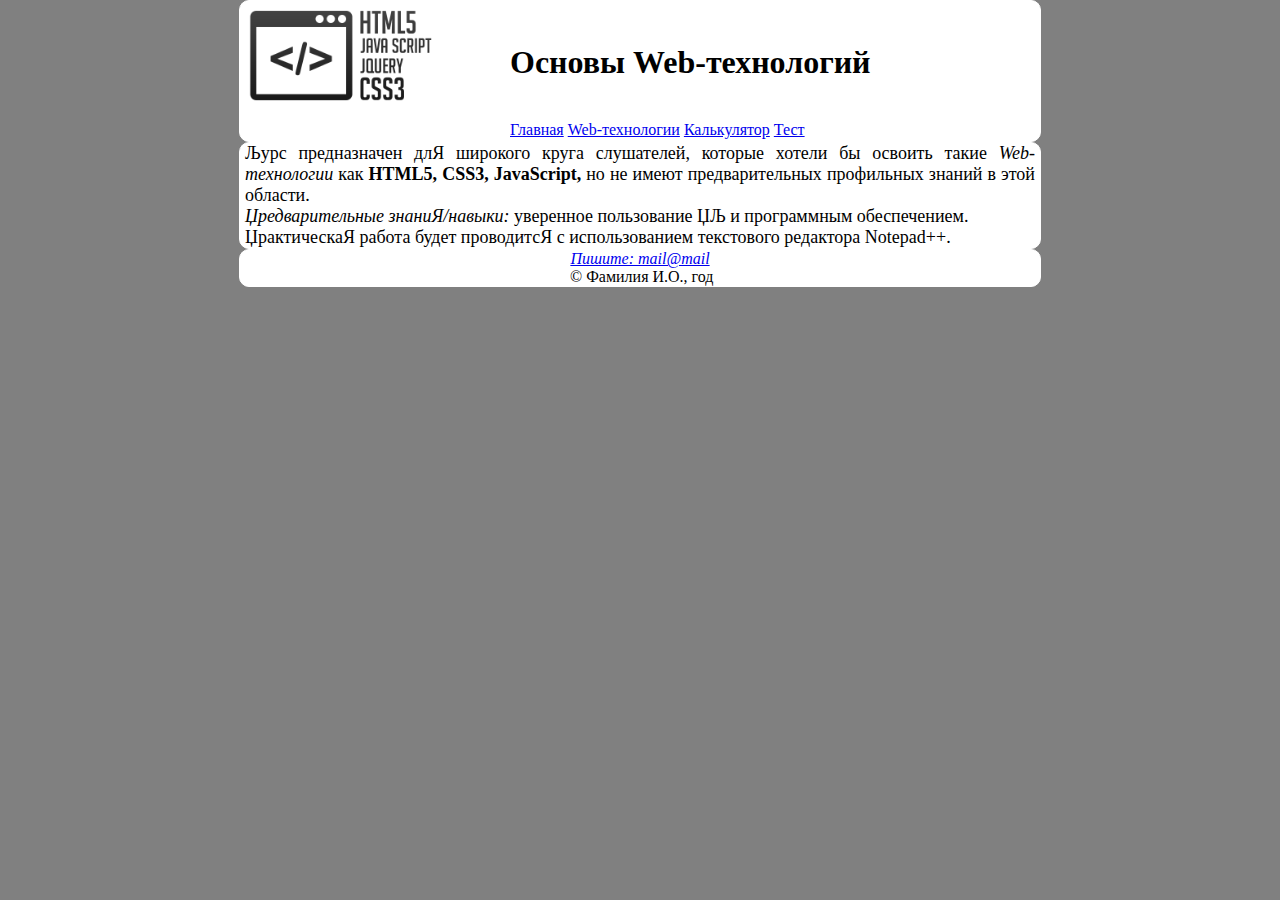
<file: index.html>
<!DOCTYPE html>
  <html>
    <head>
    <title>Заголовокдокумента</title>
	  <meta http-equiv="Content-type" content="text/html; charset=utf-8" />
	  <link rel="stylesheet" href="index.css" type="text/css">
      <title>JavaScript</title>
	</head>
	<body>
	   <header>
	   	   <img class="logo" src="webLogo.png" alt="изображение" width="200" />
	   	   <div id="name"><h1>Основы Web-технологий</h1></div>	   	      	   	   	   	   
	   	   	   <ul class="main-menu">
	   	   	   	  <li>
	   	   	   	  	 <a href="index.html">Главная</a>
	   	   	   	  </li>
	   	   	   	  <li class="open">
	   	   	   	  	 <a href="tech.html">Web-технологии</a>
	   	   	   	  	 <ul class="sub-menu">
	   	   	   	  	 	<li>
	   	   	   	  	       <a href="html5.html">HTMl5</a>
	   	   	   	        </li>
	   	   	   	        <li>
	   	   	   	  	       <a href="csspage.html">CSS3</a>
	   	   	   	        </li>
	   	   	   	        <li>
	   	   	   	  	       <a href="javaScript.html">JavaScript</a>
	   	   	   	        </li>
	   	   	   	  	 </ul>
	   	   	   	  </li>
	   	   	   	  <li>
	   	   	   	  	 <a href="calc.html">Калькулятор</a>
	   	   	   	  </li>
	   	   	   	  <li>
	   	   	   	  	 <a href="test.html">Тест</a>
	   	   	   	  </li>
	   	   	   </ul>
	   	   </header>
           
	   	   <article class="main">
                <p>Љурс предназначен длЯ широкого круга слушателей, которые хотели бы освоить такие <i>Web-технологии</i> как <b>HTML5, CSS3, JavaScript,</b> но не имеют предварительных профильных знаний в этой области.</p> 
                <p><i>Џредварительные знаниЯ/навыки:</i> уверенное пользование ЏЉ и программным обеспечением.<br /> ЏрактическаЯ работа будет проводитсЯ с использованием текстового редактора Notepad++.</p>
	   	   </article>

	   	    <footer>
	   	   <address>
	   	   	   <a href="mailto:mail@mail">Пишите: mail@mail</a> 	   	
	   	   </address>
	   	  <span>&copy; Фамилия И.О., год</span>
	   </footer>
	</body>
  </html>
</file>
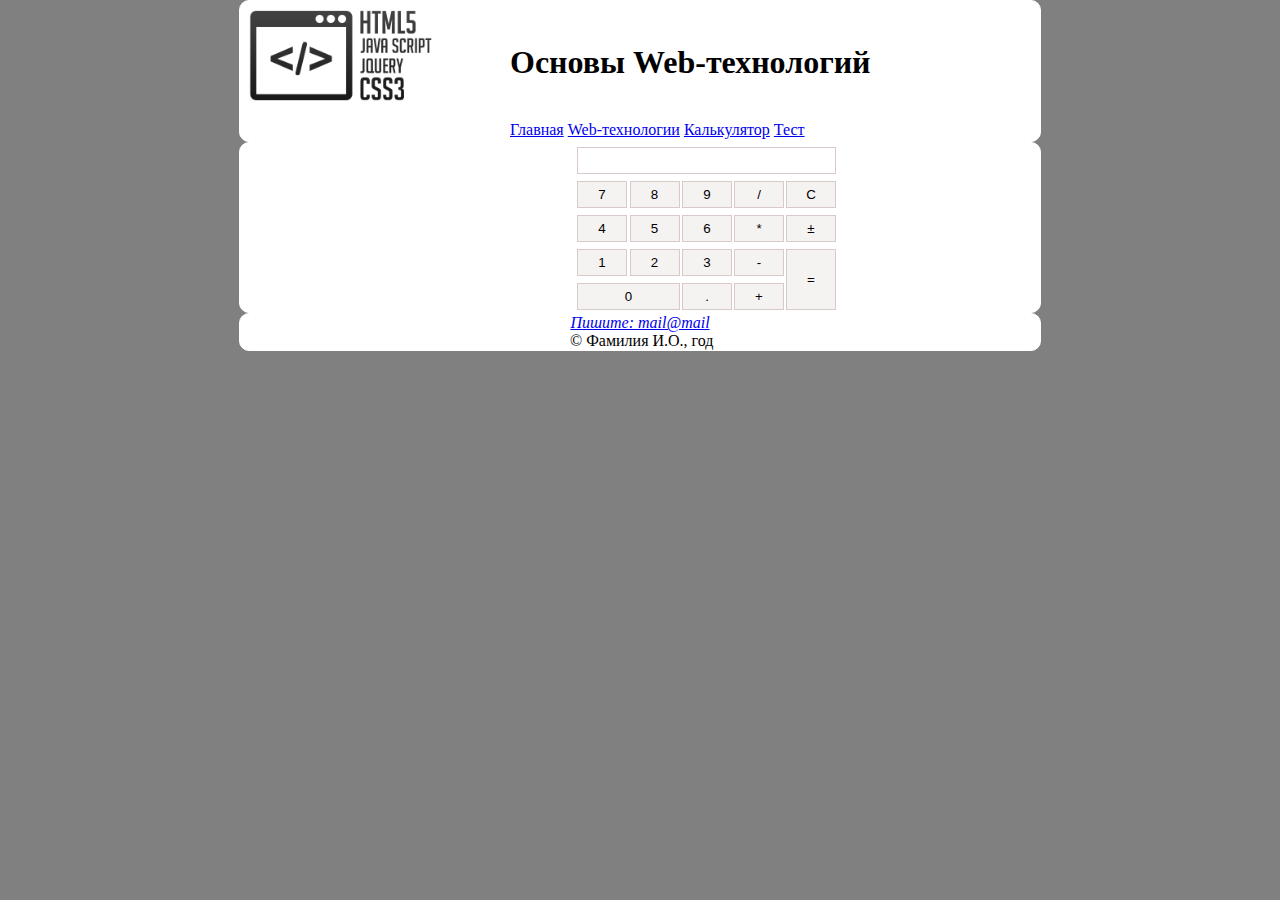
<file: calc.html>
<!DOCTYPE html>
  <html>
    <head>
    <title>Заголовокдокумента</title>
	  <meta http-equiv="Content-type" content="text/html; charset=utf-8" />
	  <link rel="stylesheet" href="index.css" type="text/css">
      <title>JavaScript</title>
	</head>
	<body>
	   <header>
	   	   <img class="logo" src="webLogo.png" alt="изображение" width="200" />
	   	   <div id="name"><h1>Основы Web-технологий</h1></div>	   	      	   	   	   	   
	   	   	   <ul class="main-menu">
	   	   	   	  <li>
	   	   	   	  	 <a href="index.html">Главная</a>
	   	   	   	  </li>
	   	   	   	  <li class="open">
	   	   	   	  	 <a href="tech.html">Web-технологии</a>
	   	   	   	  	 <ul class="sub-menu">
	   	   	   	  	 	<li>
	   	   	   	  	       <a href="html5.html">HTMl5</a>
	   	   	   	        </li>
	   	   	   	        <li>
	   	   	   	  	       <a href="css3.html">CSS3</a>
	   	   	   	        </li>
	   	   	   	        <li>
	   	   	   	  	       <a href="javaScript.html">JavaScript</a>
	   	   	   	        </li>
	   	   	   	  	 </ul>
	   	   	   	  </li>
	   	   	   	  <li>
	   	   	   	  	 <a href="calc.html">Калькулятор</a>
	   	   	   	  </li>
	   	   	   	  <li>
	   	   	   	  	 <a href="test.html">Тест</a>
	   	   	   	  </li>
	   	   	   </ul>
	   	   </header>
           
           <article class="main">
             <table id="calcul"  >
   <tr>
      
      
   </tr>
   <td class="emptyfield" colspan="5" style="height: 25px;"></td>
   <tr>
      
      <td><input class="anybutton" type="button" value="7"/></td>
      <td><input class="anybutton" type="button" value="8"/></td>
      <td><input class="anybutton" type="button" value="9"/></td>
      <td><input class="anybutton" type="button" value="/"/></td>
      <td><input class="anybutton" type="button" value="C"/></td>
      
   </tr>
   <tr>
      <td><input class="anybutton" type="button" value="4"/></td>
      <td><input class="anybutton" type="button" value="5"/></td>
      <td><input class="anybutton" type="button" value="6"/></td>
      <td><input class="anybutton" type="button" value="*"/></td>
      <td><input class="anybutton" type="button" value="&plusmn;"/></td>
   </tr>
    <tr>
      <td><input class="anybutton" type="button" value="1"/></td>
      <td><input class="anybutton" type="button" value="2"/></td>
      <td><input class="anybutton" type="button" value="3"/></td>
      <td><input class="anybutton" type="button" value="-"/></td>
      <td rowspan="2"><input id="buttonequal" type="button" value="="/></td>
      
   </tr>
   <tr>
   <td colspan="2"><input id="buttonzero" type="button" value="0"/></td>
   <td><input class="anybutton" type="button" value="."/></td>
   <td><input class="anybutton" type="button" value="+"/></td>
   </tr>
</table>
           </article>

            <footer>
	   	   <address>
	   	   	   <a href="mailto:mail@mail">Пишите: mail@mail</a> 	   	
	   	   </address>
	   	  <span>&copy; Фамилия И.О., год</span>
	   </footer>
	</body>
  </html>
</file>
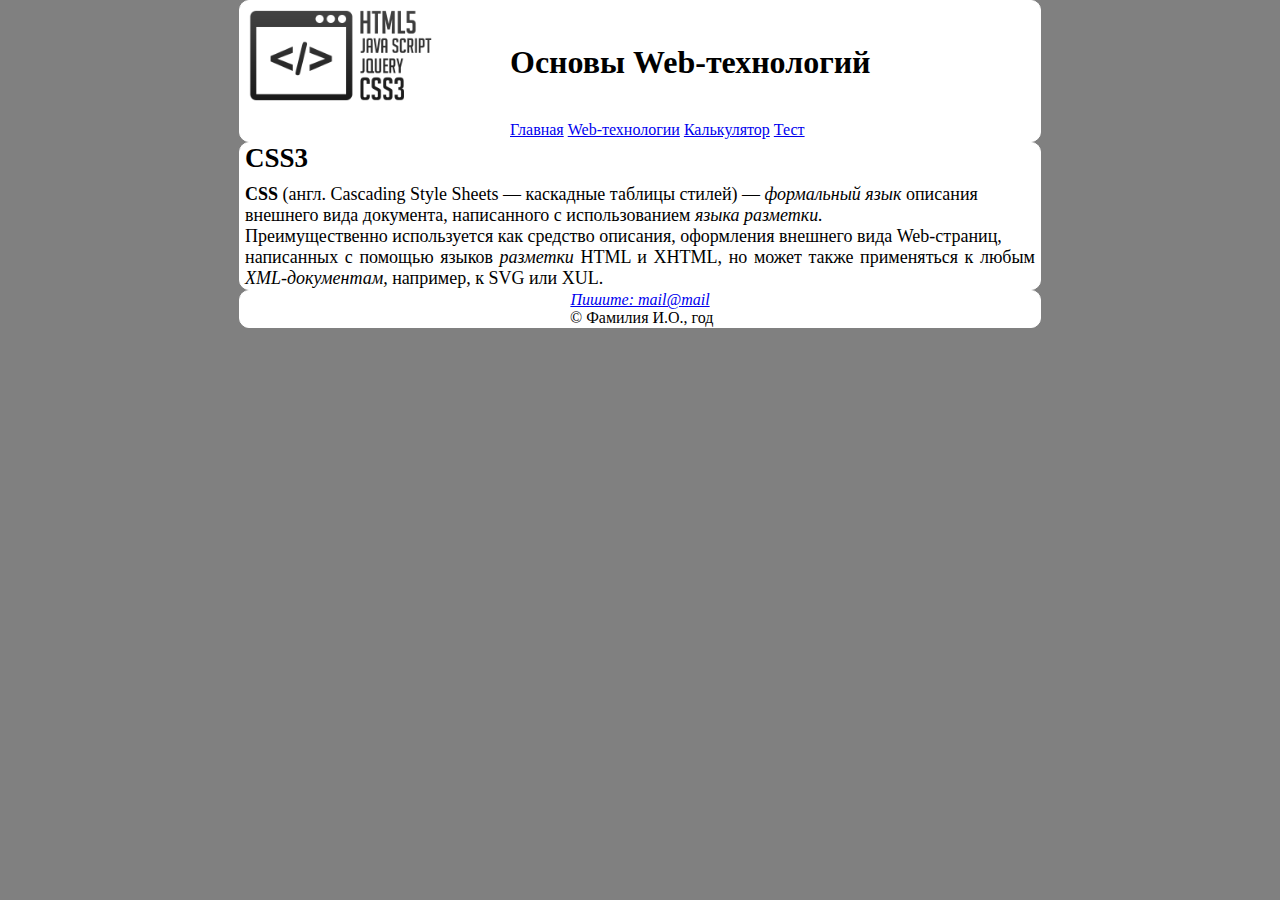
<file: css3.html>
<!DOCTYPE html>
  <html>
    <head>
    <title>Заголовокдокумента</title>
	  <meta http-equiv="Content-type" content="text/html; charset=utf-8" />
	  <link rel="stylesheet" href="index.css" type="text/css">
      <title>JavaScript</title>
	</head>
	<body>
	   <header>
	   	   <img class="logo" src="webLogo.png" alt="изображение" width="200" />
	   	   <div id="name"><h1>Основы Web-технологий</h1></div>	   	      	   	   	   	   
	   	   	   <ul class="main-menu">
	   	   	   	  <li>
	   	   	   	  	 <a href="index.html">Главная</a>
	   	   	   	  </li>
	   	   	   	  <li class="open">
	   	   	   	  	 <a href="tech.html">Web-технологии</a>
	   	   	   	  	 <ul class="sub-menu">
	   	   	   	  	 	<li>
	   	   	   	  	       <a href="html5.html">HTMl5</a>
	   	   	   	        </li>
	   	   	   	        <li>
	   	   	   	  	       <a href="css3.html">CSS3</a>
	   	   	   	        </li>
	   	   	   	        <li>
	   	   	   	  	       <a href="javaScript.html">JavaScript</a>
	   	   	   	        </li>
	   	   	   	  	 </ul>
	   	   	   	  </li>
	   	   	   	  <li>
	   	   	   	  	 <a href="calc.html">Калькулятор</a>
	   	   	   	  </li>
	   	   	   	  <li>
	   	   	   	  	 <a href="test.html">Тест</a>
	   	   	   	  </li>
	   	   	   </ul>
	   	   </header>

	   	   <article class="main">
	   	   <h2>CSS3</h2>
	   	   <p><b>CSS</b> (англ. Cascading Style Sheets — каскадные таблицы стилей) — <i>формальный язык</i> описания<br /> внешнего вида документа, написанного с использованием <i>языка разметки.</i></p>
      <p>Преимущественно используется как средство описания, оформления внешнего вида Web-страниц,<br /> написанных с помощью языков <i>разметки</i> HTML и XHTML, но может также применяться к любым <i>XML-документам,</i> например, к SVG или XUL.</p>
      </article>

        <footer>
	   	   <address>
	   	   	   <a href="mailto:mail@mail">Пишите: mail@mail</a> 	   	
	   	   </address>
	   	  <span>&copy; Фамилия И.О., год</span>
	   </footer>
	</body>
  </html>
</file>
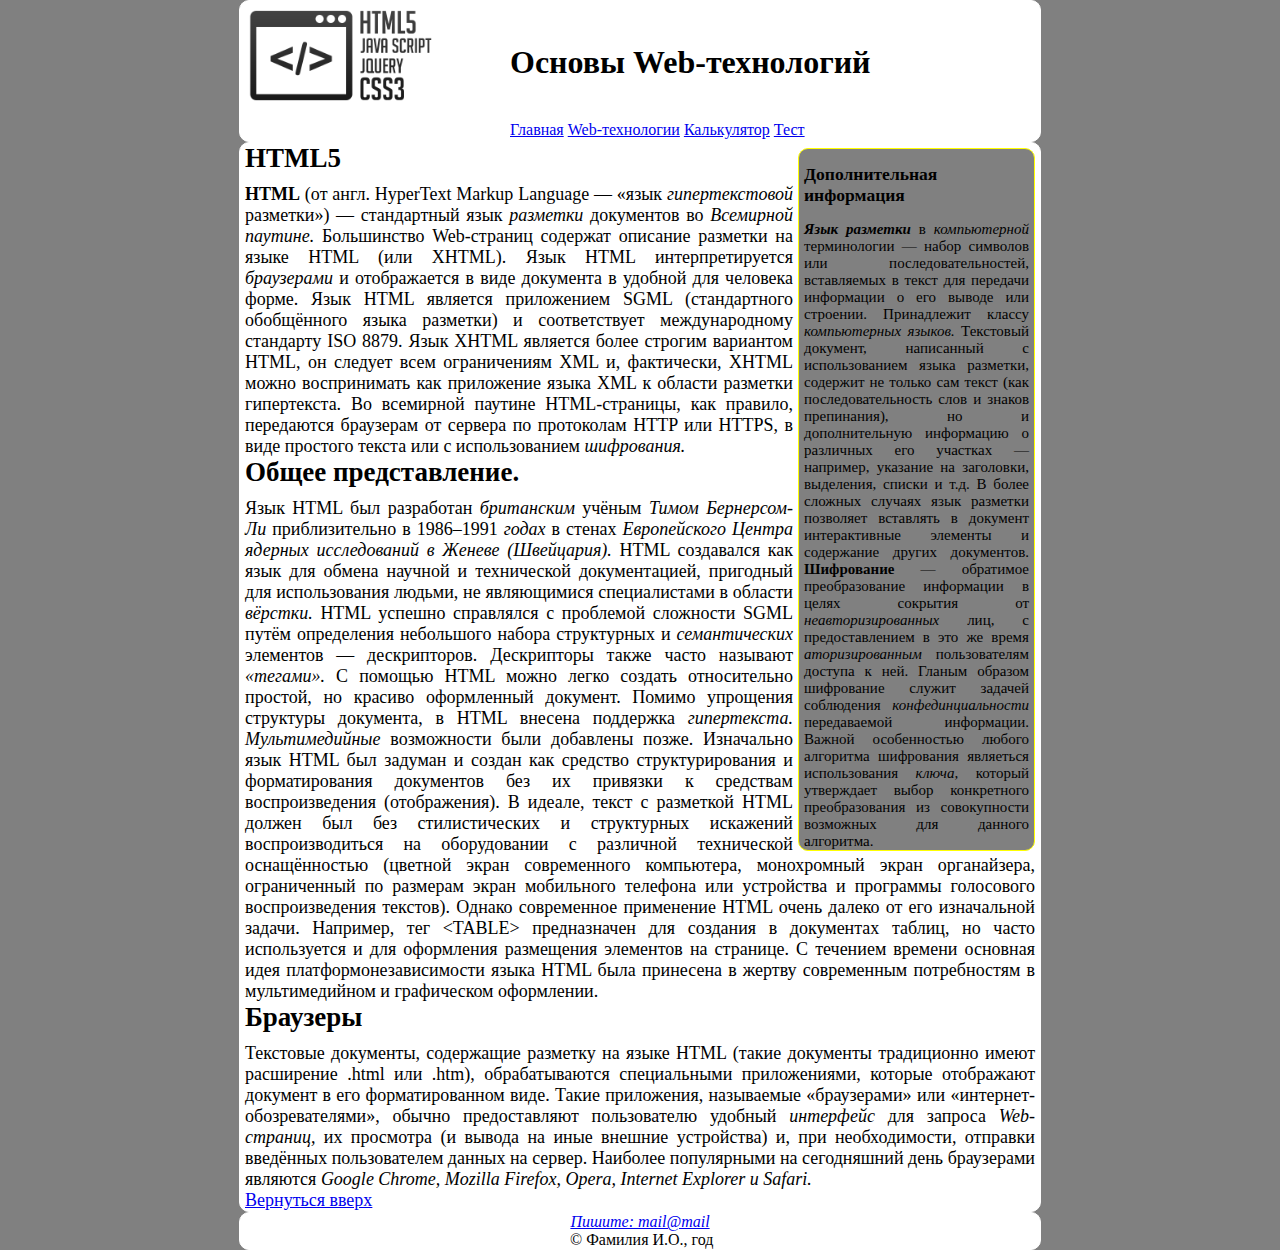
<file: html5.html>
<!DOCTYPE html>
  <html>
    <head>
    <title>Заголовокдокумента</title>
	  <meta http-equiv="Content-type" content="text/html; charset=utf-8" />
	  <link rel="stylesheet" href="index.css" type="text/css">
      <title>JavaScript</title>
	</head>
	<body>
	   <header>
	   	   <img class="logo" src="webLogo.png" alt="изображение" width="200" />
	   	   <div id="name"><h1>Основы Web-технологий</h1></div>	   	      	   	   	   	   
	   	   	   <ul class="main-menu">
	   	   	   	  <li>
	   	   	   	  	 <a href="index.html">Главная</a>
	   	   	   	  </li>
	   	   	   	  <li class="open">
	   	   	   	  	 <a href="tech.html">Web-технологии</a>
	   	   	   	  	 <ul class="sub-menu">
	   	   	   	  	 	<li>
	   	   	   	  	       <a href="html5.html">HTMl5</a>
	   	   	   	        </li>
	   	   	   	        <li>
	   	   	   	  	       <a href="css3.html">CSS3</a>
	   	   	   	        </li>
	   	   	   	        <li>
	   	   	   	  	       <a href="javaScript.html">JavaScript</a>
	   	   	   	        </li>
	   	   	   	  	 </ul>
	   	   	   	  </li>
	   	   	   	  <li>
	   	   	   	  	 <a href="calc.html">Калькулятор</a>
	   	   	   	  </li>
	   	   	   	  <li>
	   	   	   	  	 <a href="test.html">Тест</a>
	   	   	   	  </li>
	   	   	   </ul>
	   	   </header>
	   	   	 <article class="main">
	   	   	 <aside id="aside">
          <h3>Дополнительная<br /> информация</h3>
             <p>
  <b><i>Язык разметки</i></b> в <i>компьютерной</i> терминологии — набор символов или              последовательностей, вставляемых в текст для передачи информации о его выводе или строении. Принадлежит классу <i>компьютерных языков.</i> Текстовый документ,           написанный        с использованием языка разметки, содержит не только сам текст (как последовательность слов и знаков препинания),              но               и дополнительную информацию о различных      его      участках    — например, указание на заголовки, выделения, списки и т.д. В более сложных случаях язык разметки позволяет вставлять в документ интерактивные     элементы         и содержание других документов.<b> Шифрование </b>    —      обратимое преобразование    информации     в  целях               сокрытия              от  <i>неавторизированных</i>       лиц,      с  предоставлением в это же время  <i>аторизированным</i> пользователям  доступа к ней. Гланым образом  шифрование    служит      задачей  соблюдения <i>конфединциальности</i>  передаваемой            информации.  Важной    особенностью   любого  алгоритма шифрования являеться  использования    <i>ключа,</i>   который  утверждает    выбор   конкретного  преобразования из совокупности  возможных         для         данного алгоритма.</p>
  
          </aside>  <!--end of aside-->

	   	   
	   
           <h2>HTML5</h2>
           <p><b>HTML</b> (от англ. HyperText Markup Language — «язык <i>гипертекстовой</i> разметки») — стандартный язык <i>разметки</i> документов во <i>Всемирной паутине.</i> Большинство Web-страниц содержат описание разметки на языке HTML (или XHTML). Язык HTML интерпретируется <i>браузерами</i> и отображается в виде документа в удобной для человека форме.
Язык HTML является приложением SGML (стандартного обобщённого языка разметки) и соответствует международному стандарту ISO 8879.
Язык XHTML является более строгим вариантом HTML, он следует всем ограничениям XML и, фактически, XHTML можно воспринимать как приложение языка XML к области разметки гипертекста.
Во всемирной паутине HTML-страницы, как правило, передаются браузерам от сервера по протоколам HTTP или HTTPS, в виде простого текста или с использованием <i>шифрования.</i></p>
   <h2 class="heading2">Общее представление.</h2>
   <p>
 Язык HTML был разработан <i>британским</i> учёным <i>Тимом Бернерсом-Ли</i> приблизительно в 1986–1991 <i>годах</i>   в    стенах    <i>Европейского    Центра ядерных исследований в Женеве (Швейцария).</i> HTML создавался как язык для обмена научной и технической документацией,    пригодный     для использования людьми, не   являющимися   специалистами    в области <i>вёрстки.</i> HTML успешно справлялся с проблемой сложности SGML путём определения небольшого набора структурных и <i>семантических</i> элементов —    дескрипторов.    Дескрипторы также часто   называют   <i>«тегами».</i>    С помощью HTML можно легко создать относительно простой, но красиво оформленный документ. Помимо упрощения структуры документа, в HTML внесена поддержка <i>гипертекста. Мультимедийные</i> возможности были добавлены позже.
Изначально язык HTML был задуман и создан как средство структурирования и форматирования документов без их привязки к средствам воспроизведения (отображения). В идеале, текст   с разметкой HTML   должен   был   без стилистических    и    структурных    искажений воспроизводиться   на    оборудовании     с      различной      технической оснащённостью (цветной экран современного компьютера, монохромный экран органайзера, ограниченный по размерам экран мобильного телефона или устройства и программы голосового воспроизведения текстов). Однако современное применение HTML очень далеко от его изначальной задачи. Например, тег &lt;TABLE&gt; предназначен для создания в документах таблиц, но часто используется и для оформления размещения элементов на странице. С течением времени основная идея платформонезависимости языка HTML была принесена в жертву современным потребностям в мультимедийном и графическом оформлении.</p>
    <h2 class="heading3">Браузеры</h2>
    <p>
    Текстовые документы, содержащие разметку на языке HTML (такие документы традиционно имеют расширение .html или .htm), обрабатываются специальными приложениями, которые отображают документ в его форматированном виде. Такие приложения, называемые «браузерами» или «интернет-обозревателями», обычно предоставляют пользователю удобный <i>интерфейс</i> для запроса <i>Web-страниц,</i> их просмотра (и вывода на иные внешние устройства) и, при необходимости, отправки введённых пользователем данных на сервер. Наиболее популярными на сегодняшний день браузерами являются <i>Google Chrome, Mozilla Firefox, Opera, Internet Explorer и Safari.</i></p>
    <a id="topreturn" href="#">Вернуться вверх</a></p>
       
	   	   </article>

	   	   <footer>
	   	   <address>
	   	   	   <a id="mail" href="mailto:mail@mail">Пишите: mail@mail</a> 	   	
	   	   </address>
	   	  <span>&copy; Фамилия И.О., год</span>
	   </footer>
	</body>
  </html>
</file>
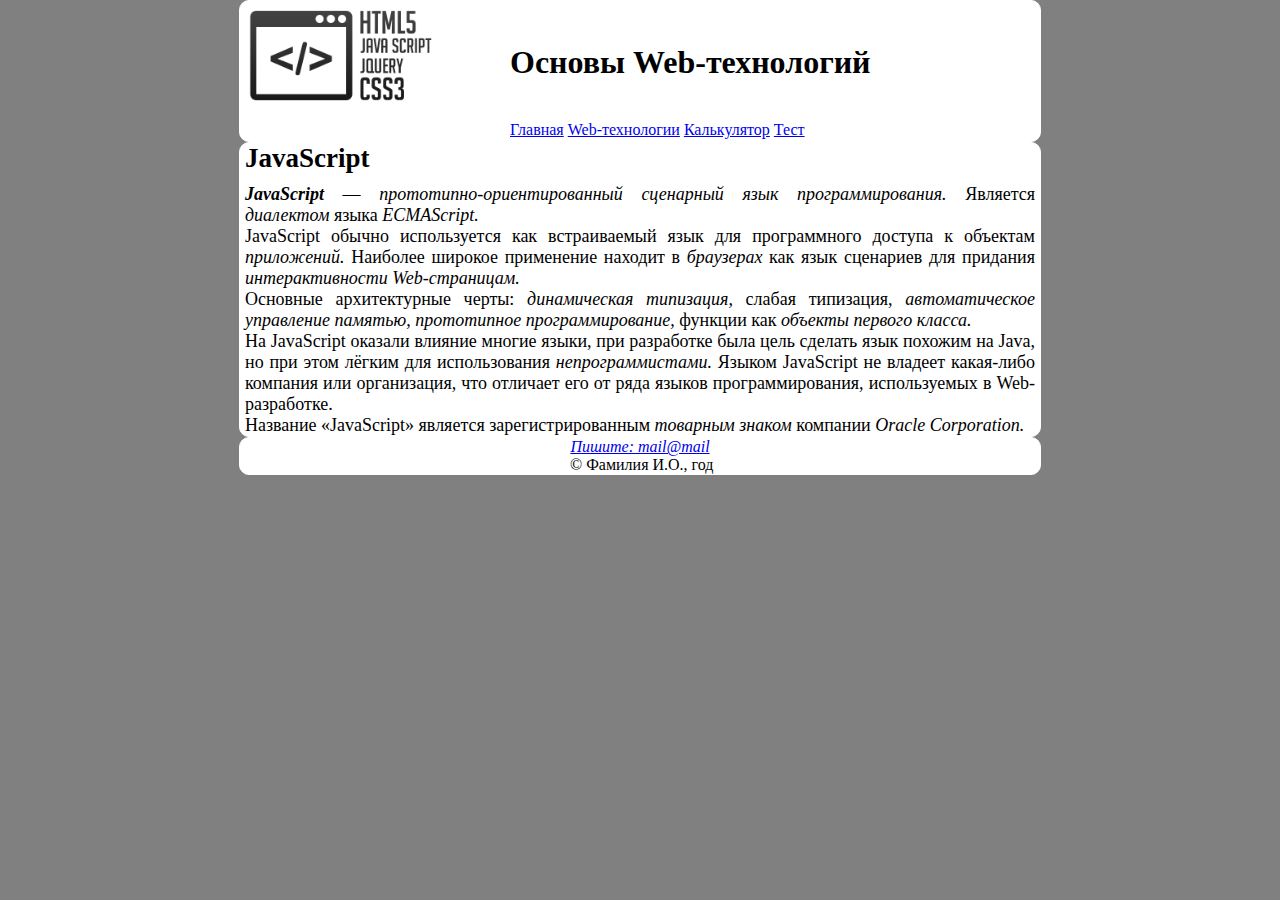
<file: javaScript.html>
<!DOCTYPE html>
  <html>
    <head>
    <title>Заголовокдокумента</title>
	  <meta http-equiv="Content-type" content="text/html; charset=utf-8" />
	  <link rel="stylesheet" href="index.css" type="text/css">
      <title>JavaScript</title>
	</head>
	<body>
	   <header>
	   	   <img class="logo" src="webLogo.png" alt="изображение" width="200" />
	   	   <div id="name"><h1>Основы Web-технологий</h1></div>	   	      	   	   	   	   
	   	   	   <ul class="main-menu">
	   	   	   	  <li>
	   	   	   	  	 <a href="index.html">Главная</a>
	   	   	   	  </li>
	   	   	   	  <li class="open">
	   	   	   	  	 <a href="tech.html">Web-технологии</a>
	   	   	   	  	 <ul class="sub-menu">
	   	   	   	  	 	<li>
	   	   	   	  	       <a href="html5.html">HTMl5</a>
	   	   	   	        </li>
	   	   	   	        <li>
	   	   	   	  	       <a href="css3.html">CSS3</a>
	   	   	   	        </li>
	   	   	   	        <li>
	   	   	   	  	       <a href="javaScript.html">JavaScript</a>
	   	   	   	        </li>
	   	   	   	  	 </ul>
	   	   	   	  </li>
	   	   	   	  <li>
	   	   	   	  	 <a href="calc.html">Калькулятор</a>
	   	   	   	  </li>
	   	   	   	  <li>
	   	   	   	  	 <a href="test.html">Тест</a>
	   	   	   	  </li>
	   	   	   </ul>
	   	   </header>
           
	   	   <article class="main">	   	     
	   	   	   <h2>JavaScript</h2>

               <p><strong><dfn>JavaScript</dfn></strong> — <i>прототипно-ориентированный сценарный язык программирования.</i> Является<i> диалектом</i> языка <i>ECMAScript.</i></p>
               <p>JavaScript обычно используется как встраиваемый язык для программного доступа к объектам <i>приложений.</i> Наиболее широкое применение находит в <i>браузерах</i> как язык сценариев для придания <i>интерактивности Web-страницам.</i></p>
               <p>Основные архитектурные черты: <em>динамическая типизация,</em> слабая типизация, <em>автоматическое управление памятью, прототипное программирование,</em> функции как <i>объекты первого класса.</i></p>
               <p>На JavaScript оказали влияние многие языки, при разработке была цель сделать язык похожим на Java, но при этом лёгким для использования <i>непрограммистами.</i> Языком JavaScript не владеет какая-либо компания или организация, что отличает его от ряда языков программирования, используемых в Web-разработке.</p>
               <p>Название «JavaScript» является зарегистрированным <i>товарным знаком</i> компании <i>Oracle Corporation.</i></p>              
	   	   </article>

	   <footer>
	   	   <address>
	   	   	   <a href="mailto:mail@mail">Пишите: mail@mail</a> 	   	
	   	   </address>
	   	  <span>&copy; Фамилия И.О., год</span>
	   </footer>
	</body>
  </html>
</file>
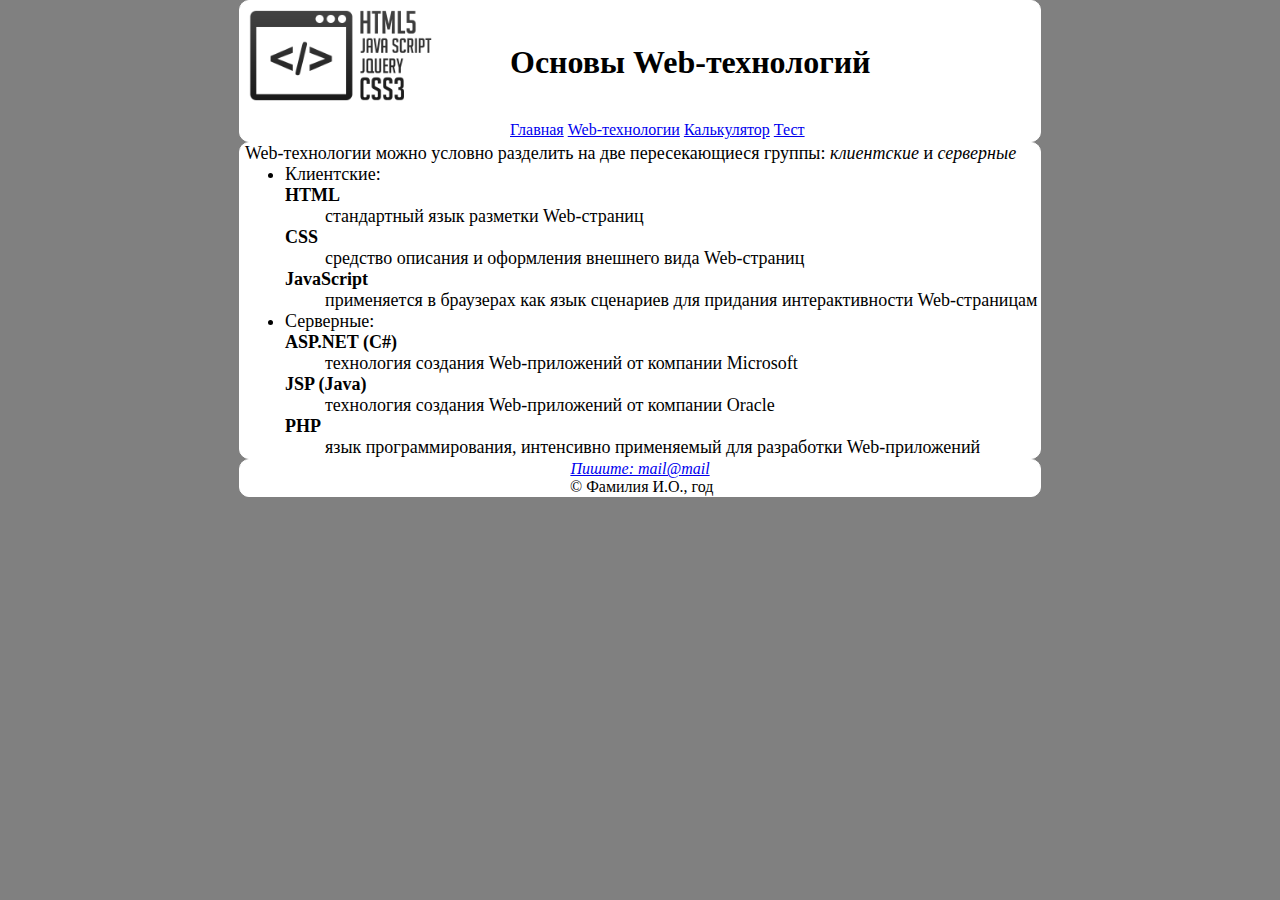
<file: tech.html>
<!DOCTYPE html>
<html>
   <head>
      <title>Заголовокдокумента</title>
      <meta http-equiv="content-type" content="text/html; charset=utf-8" />
<link rel="stylesheet" href="index.css" type="text/css" media="screen" />
   </head>
   <body>
     <header>
       <img class="logo" src="webLogo.png" alt="изображение" width="200" />
       <div id="name"><h1>Основы Web-технологий</h1></div>
     <ul class="main-menu">
               <li>
                 <a href="index.html">Главная</a>
               </li>
               <li>
                 <a href="tech.html">Web-технологии</a>
                 <ul>
                  <li>
                       <a href="html5.html">HTMl5</a>
                     </li>
                     <li>
                       <a href="css3.html">CSS3</a>
                     </li>
                     <li>
                       <a href="javaScript.html">JavaScript</a>
                     </li>
                 </ul>
               </li>
               <li>
                 <a href="calc.html">Калькулятор</a>
               </li>
               <li>
                 <a href="test.html">Тест</a>
               </li>
            </ul>
            </header>
            
            <article class="main">
   <p>Web-технологии можно условно разделить на две пересекающиеся группы: <i>клиентские</i> и <i>серверные</i></p>
   <div id="block">
   <ul>
      <li>Клиентские:
   <dl>
      <dt><b>HTML</b></dt>
      <dd class="linetoright">стандартный язык разметки Web-страниц</dd>
      <dt><b>CSS</b></dt>
      <dd class="linetoright">средство описания и оформления внешнего вида Web-страниц</dd>
      <dt><b>JavaScript</b></dt>
      <dd class="linetoright">применяется в браузерах как язык сценариев для придания интерактивности Web-страницам</dd>
   </dl>
</li>
      <li>Серверные:
   <dl>
      <dt><b>ASP.NET (C#)</b></dt>
      <dd class="linetoright">технология создания Web-приложений от компании Microsoft</dd>
      <dt><b>JSP (Java)</b></dt>
      <dd class="linetoright">технология создания Web-приложений от компании Oracle</dd>
      <dt><b>PHP</b></dt>
      <dd class="linetoright">язык программирования, интенсивно применяемый для разработки Web-приложений</dd>
   </dl>
   </li>
   </ul>
   </div><!--end of block-->
   </article>
   <footer>
         <address>
             <a href="mailto:mail@mail">Пишите: mail@mail</a>       
         </address>
        <span>&copy; Фамилия И.О., год</span>
     </footer>
  </body>
  </html>
</file>
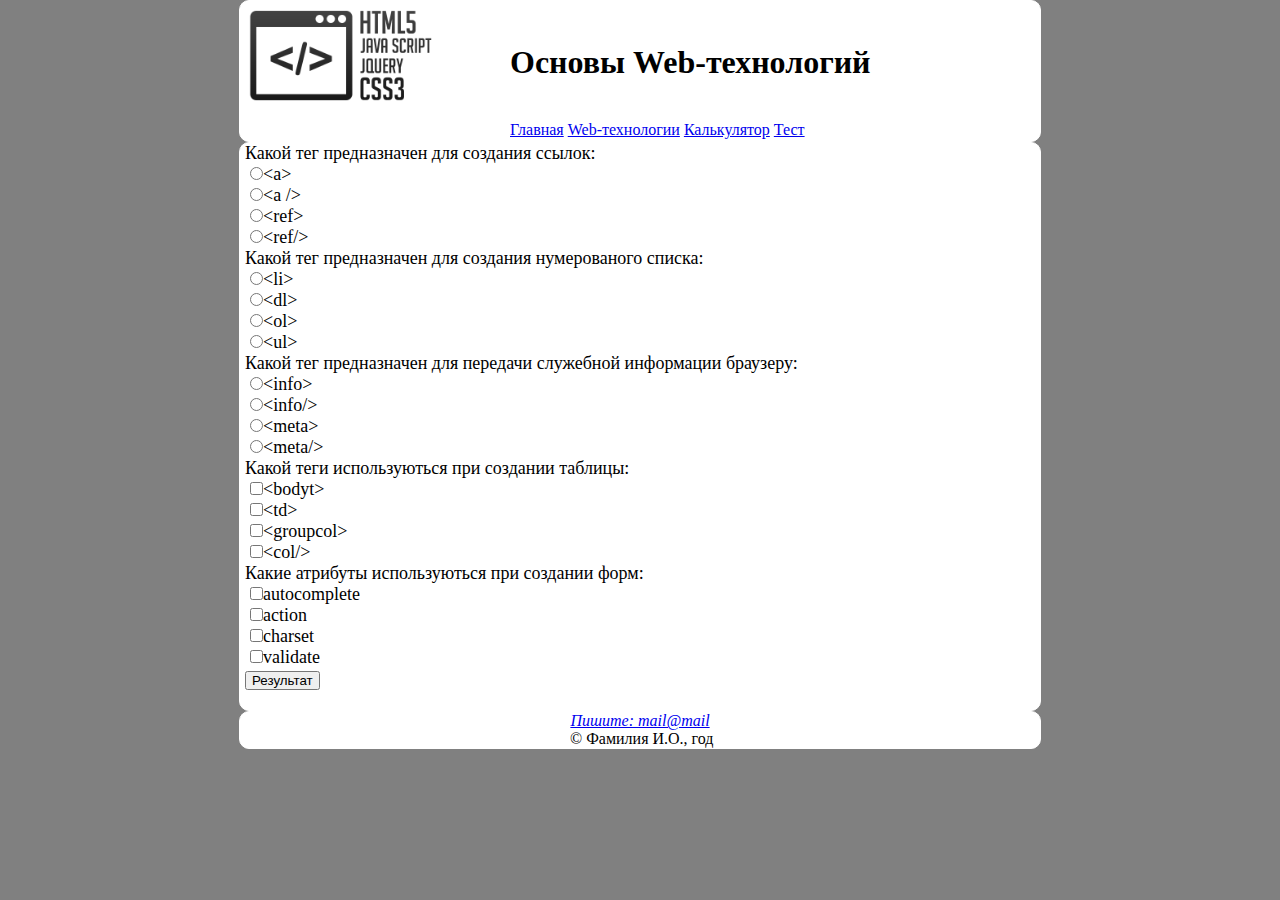
<file: test.html>
<!DOCTYPE html>
  <html>
    <head>
    <title>Заголовокдокумента</title>
	  <meta http-equiv="Content-type" content="text/html; charset=utf-8" />
	  <link rel="stylesheet" href="index.css" type="text/css">
      <title>JavaScript</title>
	</head>
	<body>
	   <header>
	   	   <img class="logo" src="webLogo.png" alt="изображение" width="200" />
	   	   <div id="name"><h1>Основы Web-технологий</h1></div>	   	      	   	   	   	   
	   	   	   <ul class="main-menu">
	   	   	   	  <li>
	   	   	   	  	 <a href="index.html">Главная</a>
	   	   	   	  </li>
	   	   	   	  <li class="open">
	   	   	   	  	 <a href="tech.html">Web-технологии</a>
	   	   	   	  	 <ul class="sub-menu">
	   	   	   	  	 	<li>
	   	   	   	  	       <a href="html5.html">HTMl5</a>
	   	   	   	        </li>
	   	   	   	        <li>
	   	   	   	  	       <a href="css3.html">CSS3</a>
	   	   	   	        </li>
	   	   	   	        <li>
	   	   	   	  	       <a href="javaScript.html">JavaScript</a>
	   	   	   	        </li>
	   	   	   	  	 </ul>
	   	   	   	  </li>
	   	   	   	  <li>
	   	   	   	  	 <a href="calc.html">Калькулятор</a>
	   	   	   	  </li>
	   	   	   	  <li>
	   	   	   	  	 <a href="test.html">Тест</a>
	   	   	   	  </li>
	   	   	   </ul>
	   	   </header>

	   	   <article class="main">
	   	       <p>Какой тег предназначен для создания ссылок:</p>
      <div class="version">
   <input type="radio" name="color" value="white" />&lt;a&gt;<br />
   <input type="radio" name="color" value="black" />&lt;a /&gt;<br />
   <input type="radio" name="color" value="black" />&lt;ref&gt;<br />
   <input type="radio" name="color" value="black" />&lt;ref/&gt;<br />
     </div>
     <p>Какой тег предназначен для создания нумерованого списка:</p>
      <div class="version">
   <input type="radio" name="color" value="white" />&lt;li&gt;<br />
   <input type="radio" name="color" value="black" />&lt;dl&gt;<br />
   <input type="radio" name="color" value="black" />&lt;ol&gt;<br />
   <input type="radio" name="color" value="black" />&lt;ul&gt;<br />
   </div>
   <p>Какой тег предназначен для передачи служебной информации браузеру:</p>
       <div class="version">
   <input type="radio" name="color" value="white" />&lt;info&gt;<br />
   <input type="radio" name="color" value="black" />&lt;info/&gt;<br />
   <input type="radio" name="color" value="black" />&lt;meta&gt;<br />
   <input type="radio" name="color" value="black" />&lt;meta/&gt;<br />
   </div>
   <p>Какой теги используються при создании таблицы:</p>
        <div class="version">
   <input type="checkbox" id="check1" /><label for="check1">&lt;bodyt&gt;</label><br />
   <input type="checkbox" id="check2" /><label for="check2">&lt;td&gt;</label><br />
   <input type="checkbox" id="check3" /><label for="check3">&lt;groupcol&gt;</label><br />
   <input type="checkbox" id="check4" /><label for="check4">&lt;col/&gt;</label><br />
   </div>
   <p>Какие атрибуты используються при создании форм:</p>
        <div class="version">
   <input type="checkbox" id="check5" /><label for="check1">autocomplete</label><br /> 
   <input type="checkbox" id="check6" /><label for="check2">action</label><br />  
   <input type="checkbox" id="check7" /><label for="check3">charset</label><br />
   <input type="checkbox" id="check8" /><label for="check4">validate</label><br /><br />
   </div>
       
       <input id="buttonres" type="button" value="Результат"/>
      </article>

	   	    <footer>
	   	   <address>
	   	   	   <a href="mailto:mail@mail">Пишите: mail@mail</a> 	   	
	   	   </address>
	   	  <span>&copy; Фамилия И.О., год</span>
	   </footer>
	</body>
  </html>
</file>
<file: index.css>
* { padding: 0; margin: 0; }

body {
	background: grey;
}
header {
	position: relative;
	background: white;
	border: 1px solid white;
	width: 800px;
	border-radius: 10px;
	margin: 0 auto;
}
#name {
	position: relative;
	left: 270px;
	bottom: 70px;
}
.main-menu {
	display:block;
    position:relative;
    text-decoration: none;
    left: 270px;
    margin-top: -30px;
}
.main-menu > li {
    display:inline-block;
    height:20px;
    position:relative;
  }
.main-menu > li > ul {
    position:absolute;
    top:20px;
    display:none;
}
.main-menu > li:hover > ul {
    border: 1px solid black;
    background: white;
    display:block; 
    z-index: 9; 
    color: blue;
    list-style: none;
    padding-left: 5px;
    padding-top: 5px;
    padding-bottom: 5px;
    padding-right: 10px;
    border-radius: 5px;
}


h2 {
	position: relative;
	padding-bottom: 10px;
}
.main {
	position: relative;
	width: 790px;
	border: 1px solid white;
	border-radius: 10px;
	margin: 0 auto;
	background: white;
	padding-left: 5px;
	padding-right: 5px;
	font-size: 18px;
	text-align: justify;
}




footer {
	position: relative;
	background: white;
	border: 1px solid white;
	margin: 0 auto;
	width: 800px;
	border-radius: 10px;
}
address {
    position: relative;
    text-align: center;
}
span {
	position: relative;
    left: 330px;
}

                       /* class for page tech */
#block {
	position: relative;
	left: 40px;
} 
.linetoright {
	position: relative;
	left: 40px;
}                      
                      /*   end of class for tech page   */






                      /* class for page test */
.version {
	position: relative;
	left: 5px;
}   
#buttonres {
	position: relative;
	bottom: 10px;
	padding-left: 5px;
	padding-right: 5px;
	bottom: 20px;
}      


         /* class for calc psge */
table {
	position: relative;
	left: 330px;
}   

.anybutton {
	position: relative;
	border: 1px solid #D9C9C9;
	background: #F5F2F2;
	padding-top: 5px;
	padding-bottom: 5px;
	margin-top: 5px;
	width: 50px;
}  
#buttonequal {
	position: relative;
	text-align: center;
	border: 1px solid #D9C9C9;
	background: #F5F2F2;
  	width: 50px;
  	height: 61px;
  	margin-top: 5px;

}     
#buttonzero {
  	position: relative;
  	text-align: center;
  	border: 1px solid #D9C9C9;
  	background: #F5F2F2;
  	margin-top: 5px;
  	width: 103px;
    height: 27px;
}
.emptyfield {
	position: relative;
	background: white;
	border: 1px solid #D9C9C9;
}






         /* class for html5 page */
#aside {

	float: right;
	width: 225px;
	margin-top: 5px;
	font-size: 15px;
	border: 1px solid yellow;
	background: grey;
	border-radius: 10px;
	padding-left: 5px;
	padding-right: 5px;
	margin-left: 5px;
	right: 300px;
}  
h3 {
	padding-top: 15px;
	padding-bottom: 15px;
}
</file>
